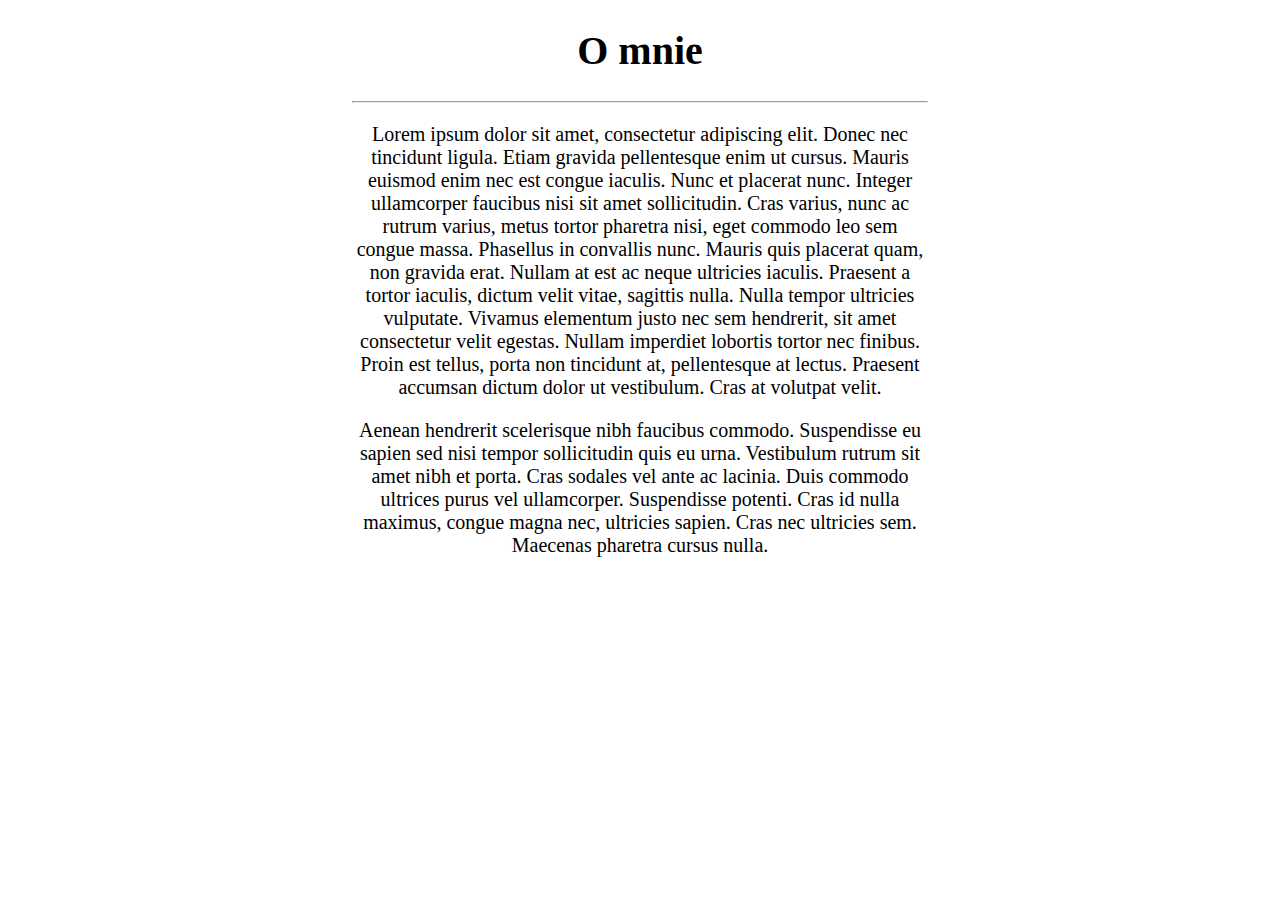
<file: static/aboutme.html>
<!DOCTYPE html>
<html lang="pl">
<head>
    <meta charset="UTF-8">
    <meta name="viewport" content="width=device-width, initial-scale=1.0">
    <title>O mnie</title>
</head>
<body style="text-align: center;">
    <div style="text-align: center; width: 45vw; margin-right: auto; margin-left: auto;">
        <h1 style="font-size: 40px;">O mnie</h1>
        <hr>
    </div>
    
    <div style="text-align: center; font-size: 20px;">
        <p style="width: 45vw; margin-left: auto; margin-right: auto;">Lorem ipsum dolor sit amet, consectetur adipiscing elit. Donec nec tincidunt ligula. Etiam gravida pellentesque enim ut cursus. Mauris euismod enim nec est congue iaculis. Nunc et placerat nunc. Integer ullamcorper faucibus nisi sit amet sollicitudin. Cras varius, nunc ac rutrum varius, metus tortor pharetra nisi, eget commodo leo sem congue massa. Phasellus in convallis nunc. Mauris quis placerat quam, non gravida erat. Nullam at est ac neque ultricies iaculis. Praesent a tortor iaculis, dictum velit vitae, sagittis nulla. Nulla tempor ultricies vulputate. Vivamus elementum justo nec sem hendrerit, sit amet consectetur velit egestas. Nullam imperdiet lobortis tortor nec finibus. Proin est tellus, porta non tincidunt at, pellentesque at lectus. Praesent accumsan dictum dolor ut vestibulum. Cras at volutpat velit.</p>
        <p style="width: 45vw; margin-left: auto; margin-right: auto;">Aenean hendrerit scelerisque nibh faucibus commodo. Suspendisse eu sapien sed nisi tempor sollicitudin quis eu urna. Vestibulum rutrum sit amet nibh et porta. Cras sodales vel ante ac lacinia. Duis commodo ultrices purus vel ullamcorper. Suspendisse potenti. Cras id nulla maximus, congue magna nec, ultricies sapien. Cras nec ultricies sem. Maecenas pharetra cursus nulla.</p>
    </div>
</body>
</html>
</file>
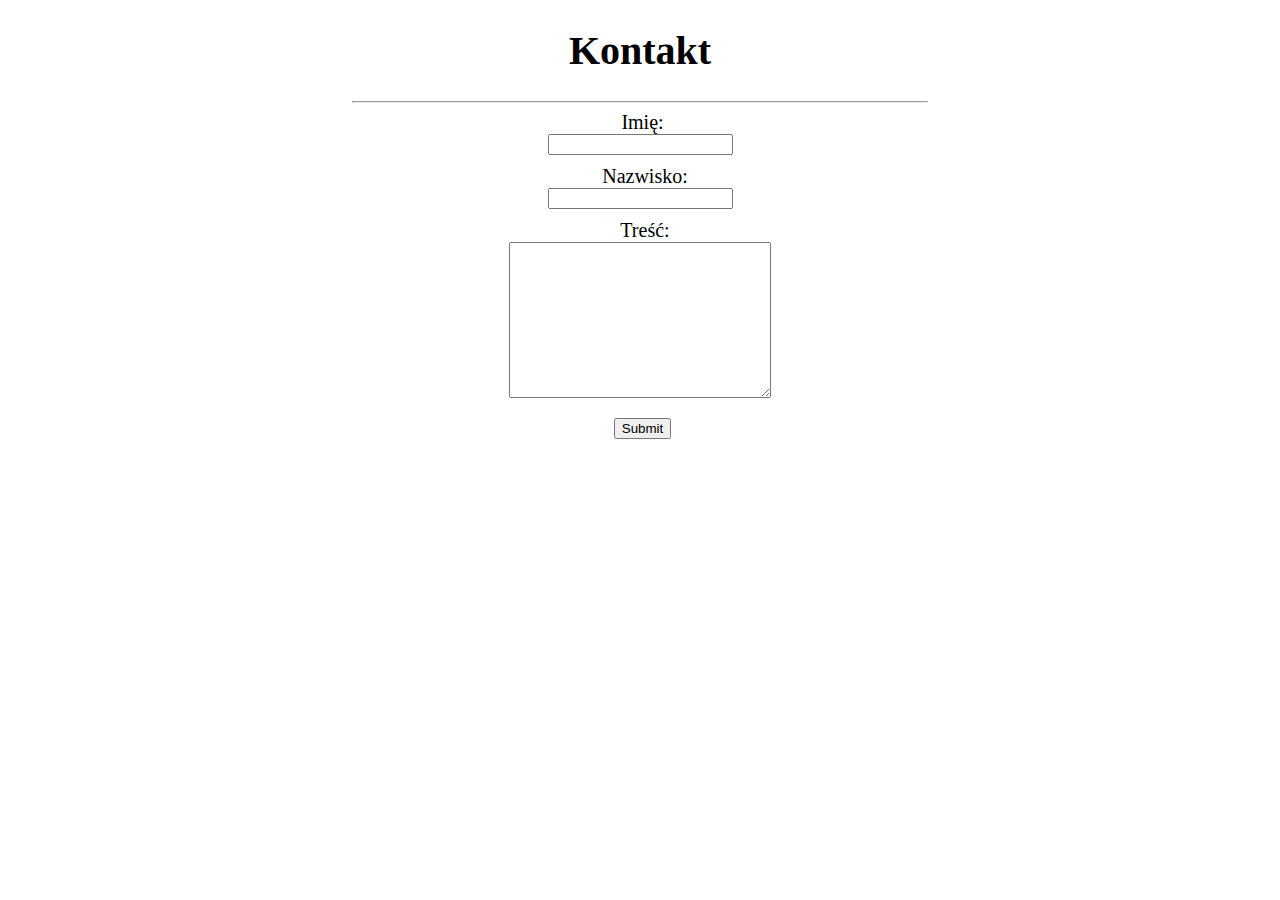
<file: templates/contact.html>
<!DOCTYPE html>
<html lang="pl">
<head>
    <meta charset="UTF-8">
    <meta name="viewport" content="width=device-width, initial-scale=1.0">
    <title>Kontakt</title>
</head>
<body style="text-align: center;">
    <div style="text-align: center; width: 45vw; margin-right: auto; margin-left: auto;">
        <h1 style="font-size: 40px;">Kontakt</h1>
        <hr>
    </div>
    
    <form method="post" style="font-size: 20px;">
        <label for="name" style="padding: 5px;">Imię: <input type="text" name="name" style="display: block; margin-left: auto; margin-right: auto; margin-bottom: 10px;" required></label>
        <label for="surname" style="padding: 5px;">Nazwisko: <input type="text" name="surname" style="display: block; margin-left: auto; margin-right: auto; margin-bottom: 10px;" required></label>
        <label for="text" style="padding: 5px;">Treść: <textarea name="text" cols="30" rows="10" style="display: block; margin-left: auto; margin-right: auto; margin-bottom: 10px;" required></textarea></label>
        <input type="submit" style="margin-top: 10px;">
    </form>
</body>
</html>
</file>
